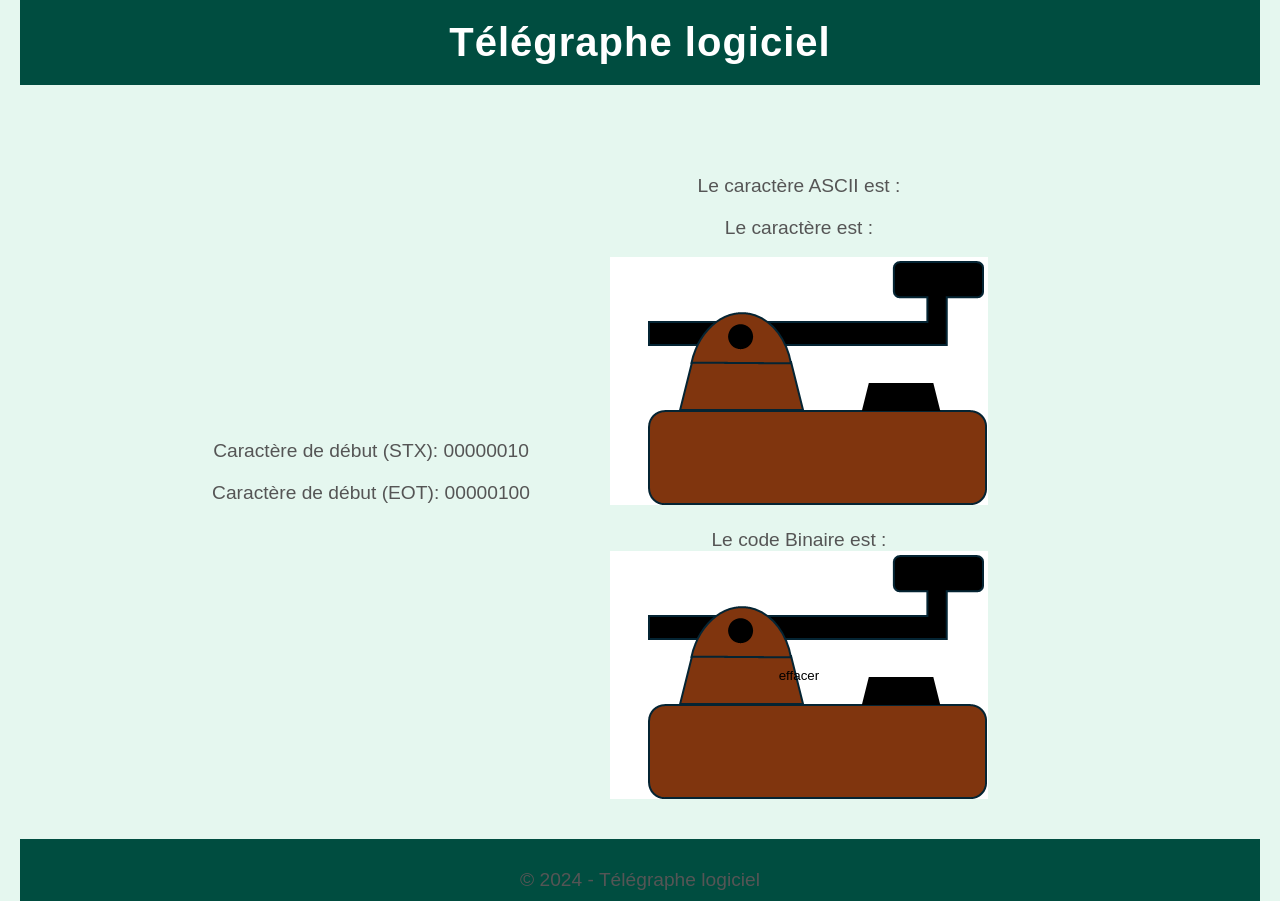
<file: php/client/index.html>
<!DOCTYPE html>
<html lang="fr">
  <head>
    <meta charset="UTF-8" />
    <meta name="viewport" content="width=device-width, initial-scale=1.0" />
    <title>Semaine verte - Télégraphe logiciel</title>
    <link rel="stylesheet" href="styles/style.css" />
  </head>
  <body>
    <header class="header">
      <h1>Télégraphe logiciel</h1>
    </header>

    <main class="main-content">
      <section>
        <p>Caractère de début (STX): 00000010</p>
        <p>Caractère de début (EOT): 00000100</p>
      </section>
      <section class="telegraph-section">
        <p>Le caractère ASCII est : <span id="charAscii"></span></p>
        <p>Le caractère est : <span id="char"></span></p><br />
        <button id="telegraphButton" aria-label="Telegraph Button"></button>
        <audio
          id="telegraphAudio"
          src="./media/telegraph.mp3"
          preload="auto"
        ></audio>
        <p>Le code Binaire est : <span id="bitsSaved"></span></p>
        <button id="clearButton" onclick="clear()">effacer</button>
      
      </section>
      <section class="telegraph-messages">
        <div id="idMessages"></div>
      </section>
    </main>

    <footer class="footer">
      <p>&copy; 2024 - Télégraphe logiciel</p>
    </footer>

    <script src="telegraph.js"></script>
    
    <script src="./api/sendCharacter.js"></script>
    <script src="./api/telegraph_api.js"></script>
    <script src="./api/readMessages.js"></script>
  </body>
</html>
</file>
<file: php/client/styles/style.css>
/* Reset margins et padding */
* {
  margin: 0;
  padding: 0;
  box-sizing: border-box;
}

body {
  font-family: "Arial", sans-serif;
  display: flex;
  flex-direction: column;
  justify-content: space-between;
  align-items: center;
  min-height: 100vh;
  background-color: #e5f7ef;
  color: #333;
  margin: 0;
  padding: 0 20px;
}

header {
  background-color: #004d40;
  width: 100%;
  text-align: center;
  padding: 20px 0;
  color: white;
}

h1 {
  font-size: 2.5rem;
  letter-spacing: 1px;
}

.main-content {
  display: flex;
  flex-direction: row;
  justify-content: center;
  align-items: center;
  text-align: center;
  flex-grow: 1;
}

.main-content section {
  padding: 40px;;
}

.telegraph-section {
  margin-top: 30px;
}

button {
  background-image: url("../media/telegraph_up.png");
  background-size: cover;
  width: 378px;
  height: 248px;
  border: none;
  cursor: pointer;
  transition: transform 0.2s ease, box-shadow 0.2s ease;
}

button:hover {
  transform: scale(1.05);
  box-shadow: 0 8px 16px rgba(0, 0, 0, 0.2);
}

button:active {
  background-image: url("../media/telegraph_down.png");
}

p {
  margin-top: 20px;
  font-size: 1.2rem;
  color: #555;
}

footer {
  background-color: #004d40;
  width: 100%;
  text-align: center;
  padding: 10px 0;
  color: white;
  position: relative;
}

@media (max-width: 768px) {
  h1 {
    font-size: 2rem;
  }

  button {
    width: 300px;
    height: 200px;
  }

  p {
    font-size: 1rem;
  }
}
</file>
